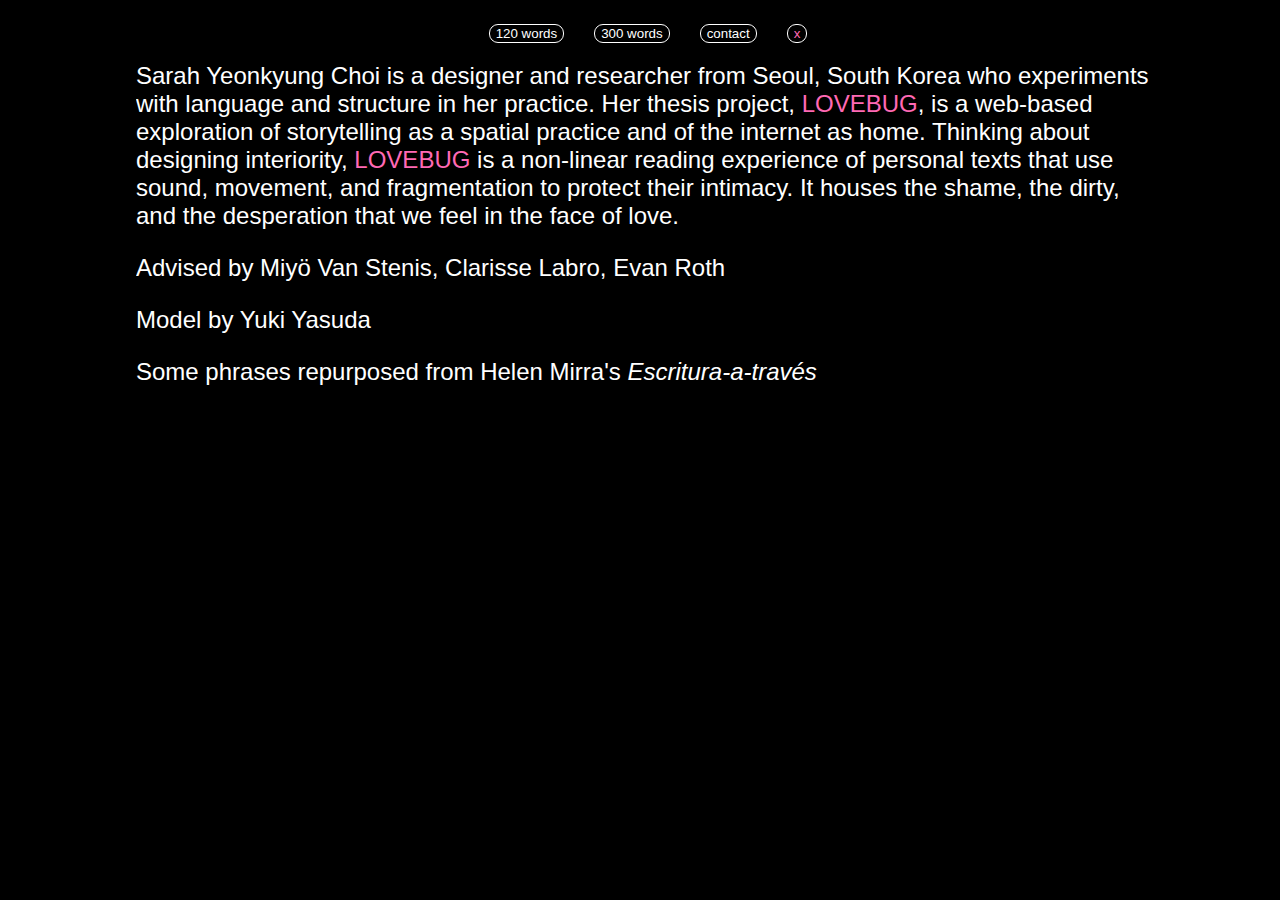
<file: about.html>
<!DOCTYPE html>
<html>
  <head>
    <meta charset="utf-8">
    <title>about</title>
    <link rel="shortcut icon" type="image/x-icon" href="img/favicon.ico">
    <style>
      body {
        height: auto;
        width: 100%;
        padding: 20px;
        font-family: Helvetica;
        box-sizing: border-box;
	background-color: black; /* Inverted color */
        color: white; /* Inverted color */
      }

      #short {
        overflow: hidden;
      }

      #long {
        overflow-y: scroll;
      }

      div {
        font-size: 18pt;
        width: 80vw;
        margin: auto;
      }

      a {
        text-decoration: none;
      }

      #sarah,
      .credits,
      #contribute:hover {
        color: white; /* Inverted color */
      }

      #sarah:hover,
      .credits:hover {
        color: hotpink;
      }

      .nav {
        display: flex;
        justify-content: center;
        align-items: center;
        font-family: Helvetica;
        font-size: 12pt;
        color: #a8a8a8;
        height: 10px;
      }

      .nav button {
        margin: 0 15px;
        background-color: transparent;
	color: white;
        border: 1px solid white;
        border-radius: 9px;
        cursor: pointer;
      }

      .nav button:hover {
        color: hotpink; /* Inverted color */
        border: 1px solid hotpink; /* Inverted color */
        border-radius: 9px;
      }

      .nav a:hover {
        color: white; /* Inverted color */
      }

      #copyMessage {
        position: absolute;
        top: 0;
        left: 50%;
        transform: translateX(-50%);
        font-size: 12pt;
        color: #ddd;
        opacity: 0;
        transition: opacity 0.3s ease-in-out;
      }

      #long a,
      span,
      .nav a {
        color: hotpink;
      }

    </style>
  </head>
  <body>
    <div class="nav">
        <button onclick="showShort()">120 words</button>
        <button onclick="showLong()">300 words</button>
        <button onclick="copyEmail()">contact</button>
        <button><a href="index.html">x</a></button>
    </div>
  	<div id="short">
		<p><a href="https://sarahjoy.fr/" id="sarah">Sarah Yeonkyung Choi</a> is a designer and researcher from Seoul, South Korea who experiments with language and structure in her practice. Her thesis project, <span>LOVEBUG</span>, is a web-based exploration of storytelling as a spatial practice and of the internet as home. Thinking about designing interiority, <span>LOVEBUG</span> is a non-linear reading experience of personal texts that use sound, movement, and fragmentation to protect their intimacy. It houses the shame, the dirty, and the desperation that we feel in the face of love.</p>
		<p>Advised by <a href="http://www.miyovanstenis.com/" class="credits">Miyö Van Stenis</a>, <a href="https://labrodavis.com/" class="credits">Clarisse Labro</a>, <a href="https://www.evan-roth.com/~/shows#hemisphere=east&ratio=0.177&strand=120" class="credits">Evan Roth</a></p>
		<p>Model by <a href="https://boycraft.jp/" class="credits">Yuki Yasuda</a></p>
		<p>Some phrases repurposed from <a href="https://hmirra.net/" class="credits">Helen Mirra</a>'s <a href="https://www.merve.de/index.php/book/show/561" class="credits"><em>Escritura-a-través</em></a></p>
		
	</div>
	<div id="long" style="display:none;">
		<p><span>LOVEBUG</span> is a web-based exploration of storytelling as a spatial practice and of the internet as home.</p>
		<p>It’s summer in Seoul. It’s been raining for a month straight and the song of cicadas blows tiny bombs in your brain, at a regular tempo. You see a cluster of cicadas on your browser, each housing an audio segment from a larger story and reflecting, barely recognizably, its setting. As soon as you touch one, you enter into a microcosm of a specific time, place, and FEELING.</p>
		<p>That is Sarah’s story. Sarah Yeonkyung Choi is a designer and researcher from Seoul, South Korea who experiments with language and structure in her practice. She wants to expand <span>LOVEBUG</span> into an online archive that houses the shame, the ugly, and the desperation that we feel in the face of love. The website is forever in-progress: Are you a <span>LOVEBUG</span>? <a href="https://formfacade.com/public/114998457455496590333/home/form/1FAIpQLSdRQZ_N09DzJaVg9qiKd-i89rLzYZgHiv9il1cNKIID7rvIlA" id="contribute">Contribute!</a></p>
		<p>The internet is a refuge for our generation. It’s our treasure box of sleepover stories, our darkest secrets, and our deepest feelings of desire and disgust, tucked safely under our bed. How do you design for interiority? For spaces that shelter, that conceal, that keep warm and soft…</p>
		<p>Why bugs? The metaphor of bugs comes from a.) the fact that, in love, we feel just as small, dirty, and naive and b.) the perennial human fascination with insects in literature and poetry, from haikus to Kafka, for its qualities of both beauty and beast.</p>
		<p><span>LOVEBUG</span> aims to shelter the intimacy of personal texts through translation, sound, and interactive web design.</p>
	</div>
	</body>
    <script>
        function showShort() {
	  document.getElementById("short").style.display = "block";
	  document.getElementById("long").style.display = "none";
	}

	function showLong() {
	  document.getElementById("short").style.display = "none";
	  document.getElementById("long").style.display = "block";
	}

        function copyEmail() {
        const el = document.createElement('textarea');
        el.value = 'sarahjoychoi@gmail.com';
        document.body.appendChild(el);
        el.select();
        document.execCommand('copy');
        document.body.removeChild(el);
        alert("email address copied!");
        }
    </script>
</html>
</file>
